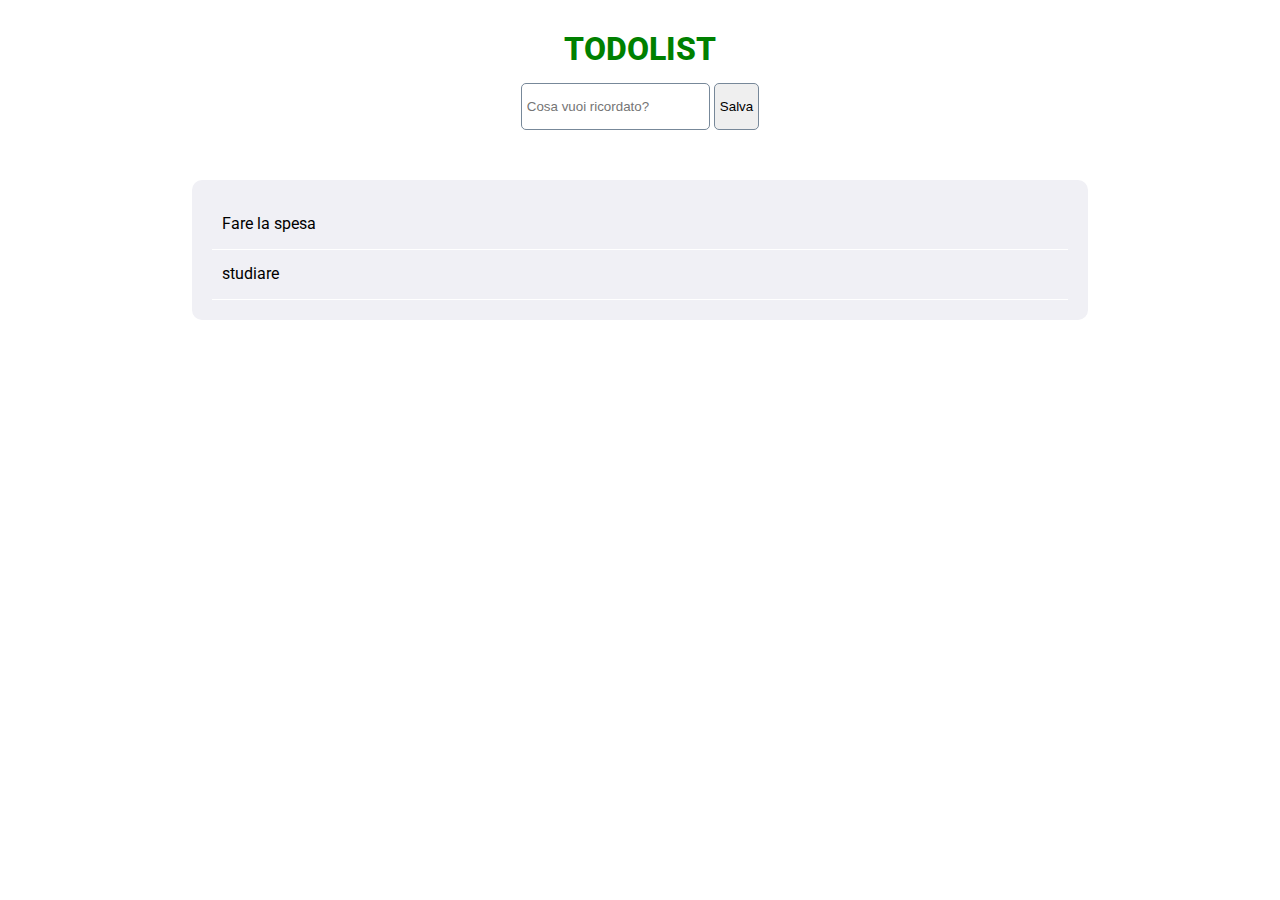
<file: bonus/index.html>
<!DOCTYPE html>
<html lang="en">
<head>
    <meta charset="UTF-8">
    <meta http-equiv="X-UA-Compatible" content="IE=edge">
    <meta name="viewport" content="width=device-width, initial-scale=1.0">
    <title>Todolist</title>
    <!-- google fonts -->
    <link rel="preconnect" href="https://fonts.googleapis.com">
    <link rel="preconnect" href="https://fonts.gstatic.com" crossorigin>
    <link href="https://fonts.googleapis.com/css2?family=Roboto:ital,wght@0,300;1,700&display=swap" rel="stylesheet">
    <!-- font awesome -->
    <link rel="stylesheet" href="https://cdnjs.cloudflare.com/ajax/libs/font-awesome/5.15.3/css/all.min.css" integrity="sha512-iBBXm8fW90+nuLcSKlbmrPcLa0OT92xO1BIsZ+ywDWZCvqsWgccV3gFoRBv0z+8dLJgyAHIhR35VZc2oM/gI1w==" crossorigin="anonymous" referrerpolicy="no-referrer" />
    <!-- style css -->
    <link rel="stylesheet" href="css/style.css">
</head>
<body>
    <div id="app" class="container">
        <!-- inizio intestazione -->
        <header class="align-center">
            <div class="logo">Todolist</div>
            <input id="inputTodo" type="text" placeholder="Cosa vuoi ricordato?">
            <button id="save" class="btn">Salva</button>
        </header>
        <!-- fine intestazione -->

        <!-- inizio contenuto principale -->
        <main>
            <!-- inizio sezione lista todos -->
            <section id="todoList">
                <ul id="outputTodo">
                </ul>
                <!--<h2 class="alert" v-else>Nessuna lista disponibile, prova ad aggiungere qualcosa</h2>-->
            </section>
             <!-- fine sezione lista todos -->
        </main>
        <!-- fine contenuto principale -->
    </div>
    <!-- script js -->
    <script src="js/app.js"></script>
</body>
</html>
</file>
<file: bonus/css/style.css>
/* common */
*{
    margin: 0;
    padding: 0;
    box-sizing: border-box;
}

body{
    font-family: 'Roboto', sans-serif;
}

.align-center{
    text-align: center;
}

.container{
    width: 70%;
    margin: 30px auto;
}

.btn{
    cursor: pointer;
}

.list{
    list-style: none;
    line-height: 1.8;
    padding: 10px;
}

.border-bottom{
    border-bottom: 1px solid white;
}

.float-right{
    float: right;
}

.clearfix::after{
    content: '';
    display: table;
    clear: both;
}

.alert{
    padding: 10px;
    color: red;
}

/* header */

header{
    text-align: center;
    margin-bottom: 50px;
}

.logo{
    font-size: 2rem;
    font-weight: 800;
    text-transform: uppercase;
    color: green;
    margin-bottom: 15px;
}

header input,
header button{
    padding: 15px 5px;
    border-radius: 5px;
    border: 1px solid lightslategray;
}


/* main */
#todoList{
    background: #f0f0f5;
    padding: 20px;
    border-radius: 10px;
}
</file>
